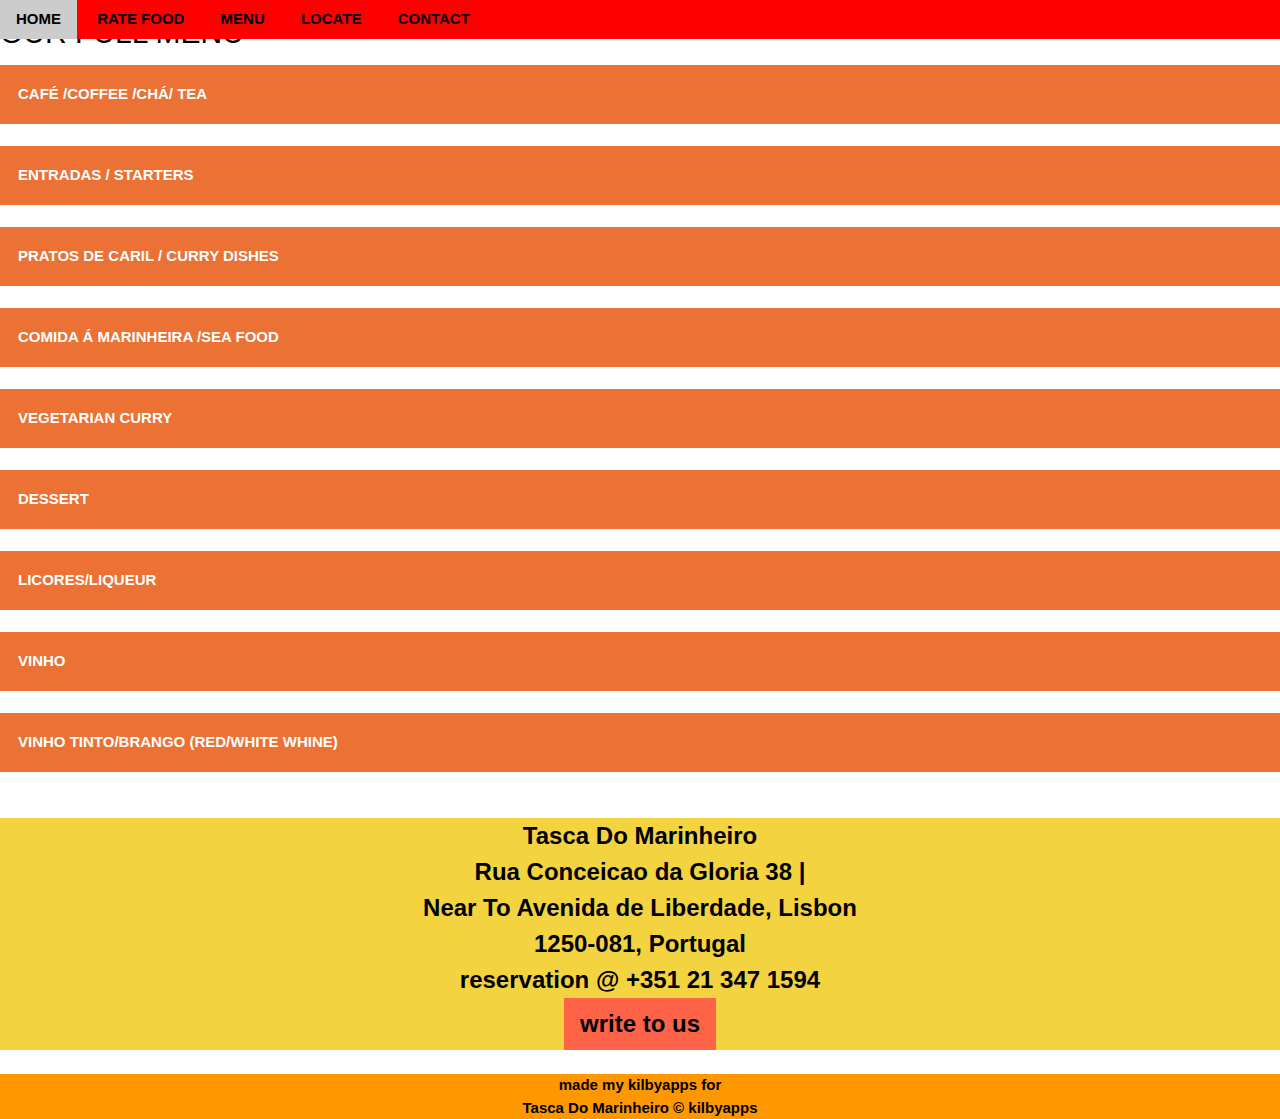
<file: menu.html>
<!DOCTYPE html>
<html>
<head>
<meta name="viewport" content="width=device-width, initial-scale=1">
<link rel="stylesheet" type="text/css" href="w3.css">
<meta http-equiv="Content-Type" content="text/html" charset="utf-8">
<style>
.collapsible {
  background-color:#eb7134;
  color: white;
  cursor: pointer;
  padding: 18px;
  width: 100%;
  border: none;
  text-align: left;
  outline: none;
  font-size: 15px;
}

.active, .collapsible:hover {
  background-color: #eb3434;
}
.content {
  padding: 0 18px;
  max-height: 0;
  overflow: hidden;
  transition: max-height 0.2s ease-out;
  background-color:#ebb734;
}
#myNavbar{
  background-color: #FF0000;
  position: fixed;
  top: 0;
  width: 100%;
  display: block;
  display: block;
  transition: top 0.3s;
}
.collapsible:after {
  content: '\02795'; /* Unicode character for "plus" sign (+) */
  font-size: 13px;
  color: white;
  float: right;
  margin-left: 5px;
}

.active:after {
  content: "\2796"; /* Unicode character for "minus" sign (-) */
}
</style>
<script>
var prevScrollpos = window.pageYOffset;
window.onscroll = function() {
var currentScrollPos = window.pageYOffset;
  if (prevScrollpos > currentScrollPos) {
    document.getElementById("myNavbar").style.top = "0";
  } else {
    document.getElementById("myNavbar").style.top = "-100px";
  }
  prevScrollpos = currentScrollPos;
}
</script>
</head>
<body>
<!-- Navbar (sit on top) -->
<div class="w3-top w3-hide-small">
  <div id="myNavbar">
    <a href="#" class="w3-bar-item w3-button"><b>HOME</a>
	<a href="rate_food.html" class="w3-bar-item w3-button">RATE FOOD</a>
		<a href="menu.html" class="w3-bar-item w3-button">MENU</a>
	<a href="https://www.google.com/maps/place/Tasca+Do+Marinheiro/@38.733739,-9.178269,13z/data=!4m5!3m4!1s0x0:0x1736dd9242375ff9!8m2!3d38.717267!4d-9.14531?hl=en-US" class="w3-bar-item w3-button">LOCATE</a>
    <a href="#contact" class="w3-bar-item w3-button">CONTACT</a>
  </div>
</div>

<h2>OUR FULL MENU</h2>
<button class="collapsible">CAFÉ /COFFEE /CHÁ/ TEA</button>
<div class="content">
  <p>0,80€ Café /Coffee Normal Espresso <Br>
1,40€ Café Duplo / Coffee Double Espresso<Br>
0,80€ Descafeinado<Br>
0,80€ Carioca De Café (Thin Coffee)<Br>
1,20€ Café Americano<Br>
1,00€ Chä / Tea Preto/Verde (Black/Green Tea)<Br>
1,00€ Café Com Leite (Coffe With Milk)<Br>
1,50€ Nepalese Tea SpeciaL<BR>
<hr>
<B>LASSI</B><BR>
1,95€ Sweet Lassi<Br>
2,50€ Manga/ Mango Lassi<Br>
2,50€ Coconut Lassi<Br>
2,95€ Banana Shake<BR><hr>

<B>ÁGUA / WATER</B><BR>
1,00€ AGua Sem Gás (Without Gas O.50l)<Br>
1,50€ Agua Sem Gás (Without Gas 1,5l)<Br>
1,00€ Agua Com Gás (With Gas 0.25l)<Br>
1,50€ Agua Com Gás (With Gas 0.501-)<Br><hr>
<B>REFRIGERANTES</B><Br>
1,50€ Coca-Cola [Fanta /Ice Tea/ Nectar<Br>
1,50€ 7up/Sprite<Br>
1,50€ Sumol/Compal (Laranha/Manga/P<Br>
2,00€ Energy Drinks<Br>
2,00€ Sumol De Laranja Natural (Fresh Orange Juice)<Br><hr>
<B>CERVEJA'S / BEER'S</B><Br>
1,20€ Imperial (Small<Br>
1,50€ Imperial Tulipa (Medium O.30l)<Br>
2,50€ Imperial Caneca (Lafge O.40l)<Br>
5,50€ Imperial Litrosa (Extra Large 14tr)<Br>
1,00€ Sagres/Superbock (Branco Preta (O.20cl)<Br>
1,50€ Sagres /Superbocwmed (0.33c )<Br>
1,95€ Sagres Radler (Whh Lemon)<Br>
1,50€ Sagres Preta (0.33cl)<Br>
1,95€ Sagres Bomemia (0,33cl)<Br>
1,50€ Cerveja Sem Alcool(Beer Without Alcool)<Br>
1,95€ Heinekan Beer (0.33cl)<BR><hr>
<B>IVA Incluido ä taxa em vigor / VAT at the rate in force<BR>
co cei äoda Gloria 38 1250-081 Lisboa 121 608 17 65 | 920 345 582</B></p><hr>
</div><BR>
<button class="collapsible">ENTRADAS / STARTERS</button>
<div class="content">
  <p>
3,25€ Entrada Portuguesa (Para 2 /3 Pessoas)<BR>
Päo (Bread), Paté De Atum / Sardinha, Manteiga (Butter),<Br>
Azeitonas (Olive Fruit)<Br>
1,50€ Chamugas De Carne Ou Veg. (Meat Or Veg Samosas) Ii-In.
4,95€ Mo:Mo (Dumpling ) Meat Or Veg. (Fry Or Steam / Frito Ou Vapor)<Br>
2,50€ Spring Roll (Rolinho Primavera) Vegetarian/Vegetarianu<Br>
2,95€ Pastas De Cebola (Onion Bhaji)<Br>
3,95€ Pastas De Bacalhau (Crayons Cod)<Br>
3,45€ Marisco (Sea Snacks)<Br>
3,50€ Nuggets De Frango (Chicken Nuggets)<Br><Hr>
<B>SALADA / SALAD</B><Br>
4,95€ Sai-Ada Mista (Mix Salad )<Br>
6,95€ Frango/Chicken (A1-Face, Tomato, Cenoura E Queijo)<Br>
6,95€ Atijm / Tuna (Alface, Tomate, Cenoura, Fiambre, Ovo E Queijo)<Br>
7,95€ Sai-Ada De Polvo (Octopus Salad)<Br><Hr>
<B>SOPA / SOUP</B><Br>
1,95€ Sopa De Legumes (Soup Veg.)<Br>
2,99€ Sopa De Frango (Chicken Soup)<Br>
2,50€ Sopa De Tomate (Tomato Soup)<Br><Hr>
<B>COMIDA PARA CRIANCA</B><Br>
3,95€ Hamburger<Br>
4,45€ Bife De Frango Grelhado (Grilled Of Chicken Steak)<Br>
3,95€ Omelete Simples (Simple Omelete)<Br>
4,45€ Omelete De Queijo (Cheese Omelete)<Br>
Served Mth Rice/Batata FritA<BR>
</p>
</div>
<BR>
<button class="collapsible">PRATOS DE CARIL / CURRY DISHES</button>
<div class="content">
  <p>7,95€ Butter Chicken
(Peito de frango com tomate, natas e manteiga)<BR>
7,95€ Chicken Mango
(Frango com manga e natas)<BR>
7,95 €Chicken Mushroom
(Frango com cogumelos fresco e molho de. caril tradicional)<BR>
6,95€ Chicken Currry (Caril De Frango)<Br>
7,95€ Chicken Korama (Frango Com Molho De Natas,Coco E Castanh De Caju/ Chicken With Coconut & Cashew Nut)<Br>
7,95€ Chicken Tikka Masala (Caril De Fran Com Tomate, Cebola Com Especiarias • Dry Grilled Chicken, Curry With Grilled Tomato, Onion) <Br>
7,45€ Chicken Vindalo (Frango Com Batata Em Molho Picante De Especiarias / Chicken Wiht
Potato In Hot Spice Sauce)<Br>
6,99€ Chicken Sag (Frango Com Carl De Espinafres / Chicken With Spinach Curry)<Br>
8,95€ Lamb Mushroom
(Borrego com cogumelos frescos e molho ae caril tradicional)<BR>
8,95€ Lamb Mango
(Borrego com manga e natas.)<BR>
8,95€ Butter Lamb
	(Borregho com tomate, natas e manteiga)<BR>
8,45€	Lamb Curry ( Caril De Borrego)<Br>
8,95€	Lamb Sag (Borrego Com Caril De Espinafres/Lamb With Spinach Curry)<Br>
9,95€	Lamb Korma (Borrego Com Molhodenatas, Coco E Castanha Caju/Lamb With Coconut And Cashew Nut)<Br>
8,95€	Lamb Vindalo (Borrego Com Em Molho Picante Dees Ciarias/Lamb With
	Potato In Hot Spice Sauce)<Br>
9,95€	Lamb Tikka Masala (Caril De Borrego Com Tomate, Cebola
	Especiarias/ Dry Grille
	Lamb, Curry Mth Grilled Tomato, Onion)<Br>
8,95€	Prawn Curry ( Carl De Camaröes)<Br>
9,95€	Prawn Korma (Caril De Camaröes Com Coco, Nata E Especiarias / Prawn Curry With Coconut,
	Cream Souce & Spices)<Br>
9,95€	Prawn Tikka Masala
	(Caril De Caramaräo Com Tomate, Cebola Com Especiarias / Dry Grilled
	Prawn, Curry With Grilled Tomato, Onion)<Br>
8,45€	Fish Curry (Caril De Pescada)<Br>
	Served With Rice (Com Arroz)<BR><hr>
<B>IVA Incluido taxa em vigor / VAT at the rate in force
Rua da Conceiqäo da Gloria 38 250-081 Lisboa 21 608 17 65 920 345 582</B><hr></p>
</div>
<BR>
<button class="collapsible">COMIDA Á MARINHEIRA /SEA FOOD </button>
<div class="content">
  <p>11 ,50€Arroz de marisco (Sea food rice)<BR>
11 ,50€	Arroz de polvo (Octopus with rice)<BR>
11 ,50€	Arroz de Gambas (Prawn rice)<BR>
12,95€	Arroz de Tamboril (Monk fish rice)<BR>
10,95€	Gambas a guilho (Prawns with olive oil & garlic)<BR>
9,45€	Pataniscas de bacalhäu com arroz de tomate
	(Salt code fish fritters with tomato rice)<BR>
9,45€	Bacalhau å bräs<BR>
	(Bacalhau desfiado com ovos mexihos e batata frita)<BR>
9,45€	Atum å brås (Tuna fish desfiado com ovos mexihos D<BR><HR>
<B>Peixe / Fish</B><BR>
8,95€	Dourada grelhada c/Batata e salada
	(Bream grilled serve with boil potato & salad)<BR>
8,95€	Robalo grelhado
	(Grilled sea bass with boil potato & salad)<BR>
7,99€	Sardinhas assadas c/batata e salada
	(Sardine grilled serve with boil potato & salad)<BR>
8,95€	Salmäo grelhado c/Batata e salada)
	( Salmon grilled serve with boil potato & Salad)<BR>
9,99€	Bacalhau cozido
	(Codfish boil serve with boil potato, chickpeas,egg)<BR>
10,99€	Bacalhau assado
	(Codfish grilled serve with boil potato, veg. & salad)<BR>
6,45€	Calamaris
	.Com arroz, Batata ou salada/with rice, fingerchips or salad)<BR><HR>
<B>Carnes / Meats</B><BR>
7,45€	Bitoque de vaca ä casa<BR>
10,95€	Bife de Mostarda (Beef steak mustard)<BR>
10,95€	Bife pimenta (Beef steak green pepper)<BR>
10,95€	Bife de cogumelos (Beef steak with mushrooms)<BR>
7,45€	Entermeada de porco grelhadas (Grilled of pork intersperse)<BR>
7,99€	Bife de frango grelhado (Grilled of chicken steak)<BR></p>
</div>
<BR>
<button class="collapsible">VEGETARIAN CURRY</button>
<div class="content">
  <p>Vegetarian Curry 
6,99€ Daal Makhani (Lentilhas Com Manteiga / Lentils Curry With Butter <Br>
6,99€ Chana Masala (Grao De Bico Em Delicioso Molho De Caril / Chickpeas Cooked In A Curry Sauce )<Br>
6,45€ Mixed Vegetables / Mistura De Vegetais <Br> 
6,95€ Palak Alu (Caril De Espinafres Com Batata/ Spinach Curry With Potato <Br>

6,95€ Vegetable Korma (Caril De Legumes Com Coco, Natas Especirias / Vegetable Curry Wit Special Souce)<Br> 
6,95€ Rajma Masala (Caril De Feijao ) <br>
<hr>
BOM APET1TE  ENJOY 
<hr>
<hr>
</p>
</div>
<BR>
<button class="collapsible">DESSERT</button>
<div class="content">
  <p>
3,45€ Cheesecake <Br>
3,45€ Creme De Leite (Milk Cream)<Br>
 2,50€ Musse De Chcolate (Chocolate Cream) <Br>
 2,50€ Salada De Frutas (Mix Fruit) <Br>
 2,50€ Gelado Normal (Ice Cream)<Br>
 3,45€ Gelado Com Choclate Quente (Ice Cream With Hot Chocolate) <br>
 <hr>
BOM APET1TE  ENJOY <hr>.</p>
</div>
<BR>
<button class="collapsible">LICORES/LIQUEUR</button>
<div class="content">
  <p> 
2,45€ Ginja Olaias Normal <Br>
 3,45€ Ginja Special<Br>
 3,45€ Amendoa Amarga <Br>
 3,45€ Vinho Do Porto<Br>
 2,95€ Licor Beirao <Br>
 3,95€ Beiley's <Br><hr>
<B>AGUARDENT.ES /BRANDY</B><Br>
 3cl-----------5cl <Br>
 2,00€(3cl)-- 4,45€(5cl) Sao Domingos<Br>
 2,95€(3cl)-- 4,95€(5cl) Macieira<Br>
 2,95€(3cl)-- 4,95€(5cl) Brandy Craft<Br><hr> 
<B>WHISKY NOVO /NEW WHISKY</B><Br> 
3cl-----5cl <Br>
1,95€--2,95€ Glden Loch <Br> 
3,45€--4,95€ Ballantins <Br>
3,45€--4,95€ Jemeson<Br>
 2,95€--4,45€ J&B <Br>
 3,45€--4,95€ Famous Grouse<Br> 
 3,45€--4,95€ Cuty Sark <Br>
 2,95€--4,45€ Grant's <Br>
 3,45€--4,95€ J.Walker Red<Br>
 3,95€--5,95€ J.Walker Black <Br><hr>
<B>OLD WHISKY ALL 4.50C (12 YEARS)</B><Br>
 3cl------5cl <Br>
 3,95€----5,95€ Chivas Regal <Br>
 3 95€W ---5,95€ Cardhu<Br><hr>
 <B>GIN</B><Br>
 3cl----5cl <Br>
 3,95€--5,95€ Bombay Dry Gin <Br>
 3,45€--4,95€ Bosford London Gin <Br>
 3,45c--4,95€ Bordons<Br>
 3,45€--4,95€ Beffeater <Br>
 3,95€--5,95€ Gin Tonica <Br><hr>
<B>VODKA </B><Br>
3cl----5cl <Br>
3,45€--4,95€ Vodka Rondom <Br>
3,45€--4,95€ Gordons (London Dry Gin)<Br>
 3,45€--4,95€ Eristoff Premium (White /Black)<Br>
 3,45€--4,95€ Simrnoff <Br>
 3,95€--5,45€ Absolut <Br><hr>
<B>COCKTAIL ALCOOL </B><Br>
4,45€ Caipirinha (Cachaca)  <Br>
4,45€ Caipiroska (Vodka, Lima) <Br>
 5,45€ Mojitos (Rum Menta/Hortela)  <Br>
 5,45€ Jerisca (Gin,Mentailimao)  <BR><hr>
<B>IVA Incluido a taxa em vigor / VAT at the rate in force<BR> Rua da Conceicao da Gloria 38 1250-081 Lisboa I 21 608 17 65 1 920 345 582<hr><hr> </B>
</p>
</div>
<BR>
<button class="collapsible">VINHO</button>
<div class="content">
  <p>
<B>HOUSE WINE / VINHO DE CASA</B><BR> 
1,75€ Copo De Vinho <Br>
3,45€---0.5l Tinto Ou Branco<Br>
 5,45€-- 1l Tinto Ou Branco<Br> <hr>
<B>VINHO VERDE / GREEN WINE </B><Br>
37c1---75c1 <Br>
5,95€--10,95€ Casal Garcia<Br>
5,95€--9,95€  Gazela<Br>
 7,95€--14,45€ Muralhas <BR>
 <hr>
 
<B>VINHO ROSE / ROSE WINE</B><Br> 
37c1---75c1<Br> 
5,45€--9,45€ Mateus <Br> 
5,45€--9,45€ Gatao <Br>
5,45€--9,45€ Caiado <Br><hr>
<b>7,45€ SANGRIA (TINTO/BRANCO)<Br> <hr>
<B>APERITIVOS / APERITIF</B><Br> 
2,95€ Martini Tinto (Red/White)<Br>
 2,95€ Moscatel <Br>
 2,95€ Campari <BR><hr>
<B>IVA Incluido a taxa em vigor / VAT at the rate in force Rua da Conceicao da Gloria 38 1250-081 Lisboa I 21 608 17 65 1 920 345 582 </B><hr><BR>
</p>
</div>
<BR>

<button class="collapsible">VINHO TINTO/BRANGO (RED/WHITE WHINE) </button>
<div class="content">
  <p>
37CL-----73CL<BR> 
 4,95€ --- 8,95€ JP<BR>
 4,95€ --- 8,95€  PORTA DE RAVESSA<BR>
 4,95€ --- 8,95€ PEGOES <BR>
 4,95€ --- 8,95€  GALITOS <BR>
 5,95€ --- 11,45€ ALANDRA<BR> 
 5,45€ --- 11,45€ BORBA<BR> 
 5,45€ --- 11,45€ MONTE VELHO<BR> 
 ----------  13,95€   P. DE S. BRAZ<BR> 
 ---------- 19,95€  GRACEZ (DOURO)<BR> 
 --------- 12,95€  DIKAS (DOURO)<BR> 
---------- 16,95€  ZE DO TEIHADO (DOURO)<BR> 
---------- 11,95€   PERIQUITA <BR> 
---------- 10,95€   REGUENGOS <BR> 
---------- 12.95€  REGUENGOS (RESERVA) <BR> 
---------- 22,45€  SEXY WIN<BR> 
---------- 16,95€   SOBREIRO PREMIUM<BR> 
---------- 20,95€   CAVAIO NEGRO <BR> 
---------- 20,95€   ENCOSTE DE PATS (RESERVA)<BR> 
---------- 19,45€   VINHA MARIA (RESERVA) <BR> <hr>
  <B>DAO</B><BR> 
11,95€  Grao Vasco (Tinto/Red)  <Br> 
11,95€ Cabepa De Mocho (Branco/White)  <BR> 
<hr>
<B>IVA Incluido a taxa em vigor / VAT at the rate in force  <BR> Rua da Conceicao da Gloria 38 1250-081 Lisboa 121 608 17 65 1 920 345 582  <BR> </B><hr>
</p>
</div>
<BR>
<div class="bgimg2 w3-center  w3-padding-10px w3-xlarge" style="background-color:#f4d341" id="contact">
  <p ><B><center>Tasca Do Marinheiro<br>
Rua Conceicao da Gloria 38 | <br>
Near To Avenida de Liberdade, Lisbon<Br>     
                                        1250-081, Portugal<br>
										reservation @
										+351 21 347 1594</ceter><Br>
										<u> <a href="rate_food.html#feedback_form" class="w3-bar-item w3-button" style="background-color:tomato">write to us</a></u></b></p>
</div>
<!-- Footer 2 contact -->
<div class="w3-center w3-padding-10px w3-orange">
  <p><center>made my kilbyapps for<br>
 Tasca Do Marinheiro
&copy; kilbyapps
	
	
</div>

<script>
var coll = document.getElementsByClassName("collapsible");
var i;

for (i = 0; i < coll.length; i++) {
  coll[i].addEventListener("click", function() {
    this.classList.toggle("active");
    var content = this.nextElementSibling;
    if (content.style.maxHeight){
      content.style.maxHeight = null;
    } else {
      content.style.maxHeight = content.scrollHeight + "px";
    } 
  });
}
</script>

</body>
</html>
</file>
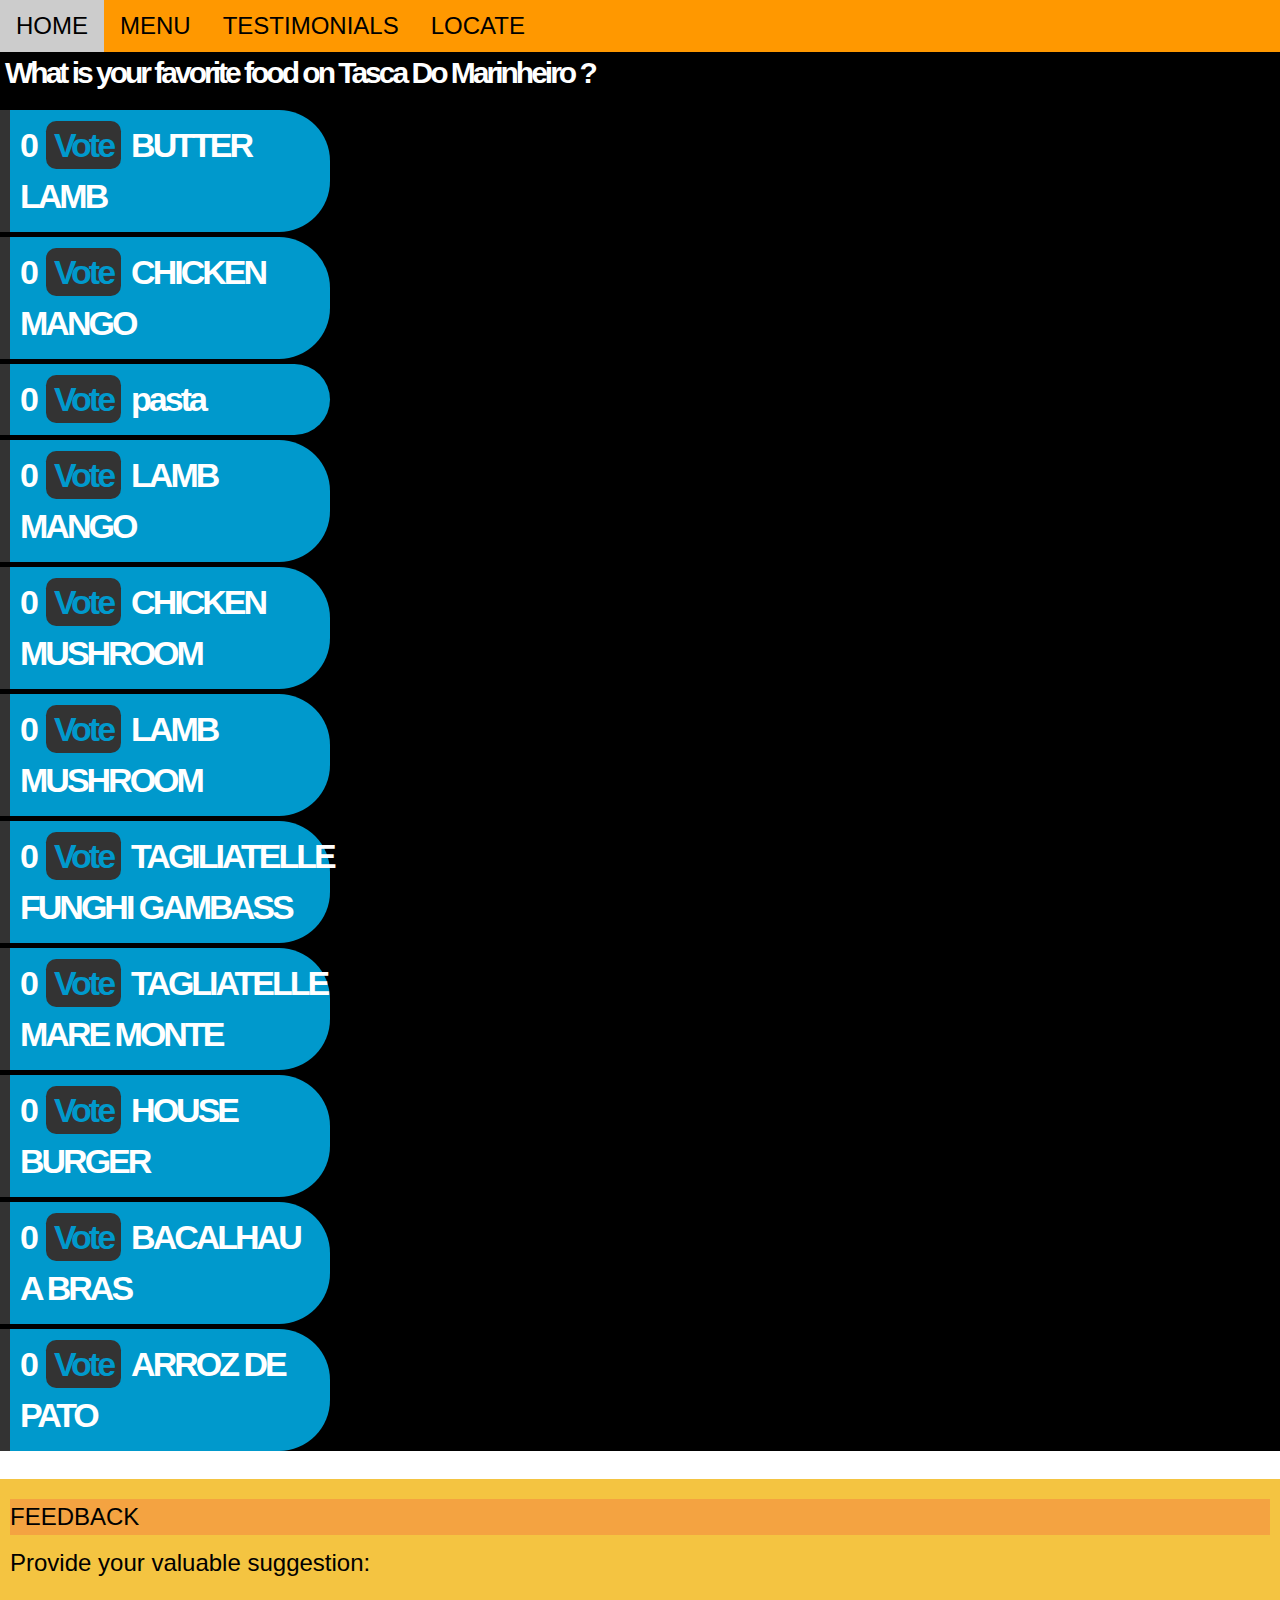
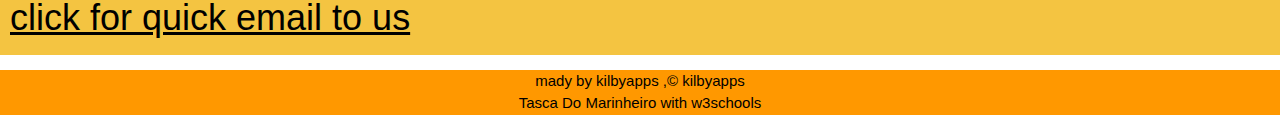
<file: rate_food.html>
<html>
<head>
<title>Rate food @ Tasca  </title>
<link rel="stylesheet" type="text/css" href="w3.css">
<style>
* {
        font-family: Arial, "Free Sans";
    }
    #container {
        color: #fff;
  background:#000;
    }
    #container #question {
        display: block;
        padding: 10px;
        font-weight: bold;
        letter-spacing: -3px;
        margin-bottom: 10px;
        padding: 10px;
        font-size: 20px;
    }
    #container div {
        font-weight: bold;
        letter-spacing: -3px;
        background: #0099cc;
        margin-bottom: 10px;
        padding: 10px;
        font-size: 10px;
        color: #ffffff;
        border-left: 10px solid #333;
        width: 10px;
        -webkit-border-radius: 0.5em;
        -moz-border-radius: 0 0.5em 0.5em 0;
        border-radius: 0 1.5em 1.5em 0;
    }
    #container div a {
        border-radius: 0.3em;
        text-decoration: none;
        color: #0099cc;
        padding: 5px 5px;
        background: #333;
        margin: 0 5px;
    }
    #container div a:hover {
        color: #fff;
    }
    body {
        margin: 0;
        padding: 0;
    }* {
        font-family: Arial, "Free Sans";
    }
    #container {
        color: #fff;
  background:#000;
    }
    #container #question {
        display: block;
        padding: =10px;
        font-weight: bold;
        letter-spacing: -3px;
        margin-bottom: 10px;
        padding: 5px;
        font-size: 30px;
    }
    #container div {
        font-weight: bold;
        letter-spacing: -3px;
        background: #0099cc;
        margin-bottom: 5px;
        padding: 0Spx;
        font-size: 34px;
        color: #ffffff;
        border-left: 10px solid #333;
        width: 300px;
        -webkit-border-radius: 0.5em;
        -moz-border-radius: 0 0.5em 0.5em 0;
        border-radius: 0 1.5em 1.5em 0;
    }
    #container div a {
        border-radius: 0.3em;
        text-decoration: none;
        color: #0099cc;
        padding: 5px 8px;
        background: #333;
        margin: 0 10px;
    }
    #container div a:hover {
        color: #fff;
    }
    body {
        margin: 0;
        padding: 0;
    }
</style>
<script src="https://ajax.googleapis.com/ajax/libs/jquery/3.3.1/jquery.min.js"></script>
<script>
$(document).ready(function() {
    $("#container div a").click(function() {
        $(this).parent().animate({
           width: '+=50px'
        }, 200);

        $(this).prev().html(parseInt($(this).prev().html()) + 1);
        return false;
    });
});

</script>

</head>
<body>
<!-- Navbar (sit on top) -->
<div class="w3-top w3-hide-small" >
  <div class="w3-bar w3-xlarge w3-orange  w3-hover-opacity-off" id="myNavbar" >
    <a href="index.html" class="w3-bar-item w3-button">HOME</a>
    <a href="index.html#menu" class="w3-bar-item w3-button">MENU</a>
    <a href="index.html#testimonials" class="w3-bar-item w3-button">TESTIMONIALS</a>
	<a href="https://www.google.com/maps/place/Tasca+Do+Marinheiro/@38.733739,-9.178269,13z/data=!4m5!3m4!1s0x0:0x1736dd9242375ff9!8m2!3d38.717267!4d-9.14531?hl=en-US" class="w3-bar-item w3-button">LOCATE</a>
  </div>
  </div><br><br>
<div class="container">
<div id="container">
      <span id="question">What is your favorite food on Tasca Do Marinheiro ?</span>
      <div><span>0</span><a href="">Vote</a>BUTTER LAMB</div>
      <div><span>0</span><a href="">Vote</a>CHICKEN MANGO</div>
      <div><span>0</span><a href="">Vote</a>pasta</div>
      <div><span>0</span><a href="">Vote</a>LAMB MANGO </div>
      <div><span>0</span><a href="">Vote</a>CHICKEN MUSHROOM</div>
      <div><span>0</span><a href="">Vote</a>LAMB MUSHROOM </div>
	  <div><span>0</span><a href="">Vote</a>TAGILIATELLE FUNGHI GAMBASS </div>
	  <div><span>0</span><a href="">Vote</a>TAGLIATELLE MARE MONTE  </div>
	   <div><span>0</span><a href="">Vote</a>HOUSE BURGER   </div>
	    <div><span>0</span><a href="">Vote</a>BACALHAU A BRAS  </div>
		 <div><span>0</span><a href="">Vote</a>ARROZ DE PATO  </div>	 
  </div></div>
<br>
<div id="feedback_form" style="padding:10px;background-color:#f4c441">
<h3 style="background-color:#f4a341">FEEDBACK</h3>
<div class="container w3-xxlarge"  >
<h3>Provide your valuable suggestion:</h3>
<a href="https://mail.google.com/mail/?view=cm&fs=1&to=achtyutbhusal@gmail.com&su=suggestion to tasca&body="subject" method="post" target="_blank">
click for  quick email to us </a><br>
</div>

</div>
<!-- Footer 2 contact -->
<div class="w3-center w3-padding-10 w3-orange">
  <p><center>mady by  kilbyapps ,© kilbyapps 
  <br>
 Tasca Do Marinheiro with w3schools
</div>

</body>
</html>
</file>
